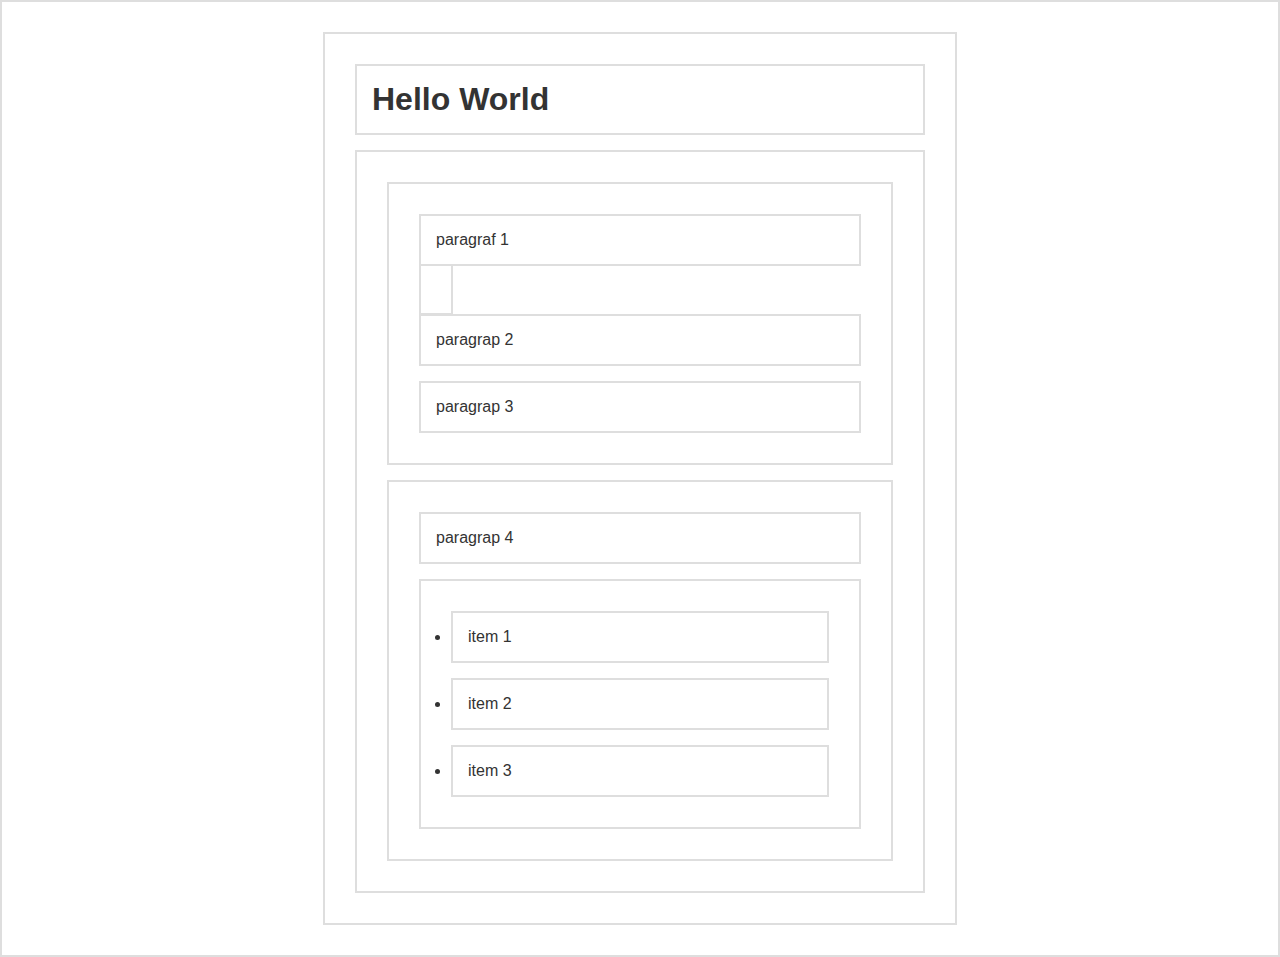
<file: index.html>
<!DOCTYPE html>
<html lang="en">
<head>
    <meta charset="UTF-8">
    <meta http-equiv="X-UA-Compatible" content="IE=edge">
    <meta name="viewport" content="width=device-width, initial-scale=1.0">
    <title>Dom Selecion</title>
    <style>
        * {
            border: 2px solid #dedede;
            padding: 15px;
            margin: 15px;
        }
        html {
            margin: 0;
            padding: 0;
        }
        body {
            max-width: 600px;
            margin: 30px auto;
            font-family: sans-serif;
            color: #333;
        }
        .biru-muda {background-color: lightblue;}
    </style>
</head>
<body>
    
    <h1 id="judul">Hello World</h1>
    <div id="container">
        <section id="a">
            <p class="p1">paragraf 1</p>
            <a href=""></a>
            <p class="p2">paragrap 2</p>
            <p class="p3">paragrap 3</p>
        </section>
        <section id="b">
            <p>paragrap 4</p>
            <ul>
                <li>item 1</li>
                <li>item 2</li>
                <li>item 3</li>
            </ul>
        </section>
    </div>

<script src="manipulation.js"></script>
</body>
</html>
</file>
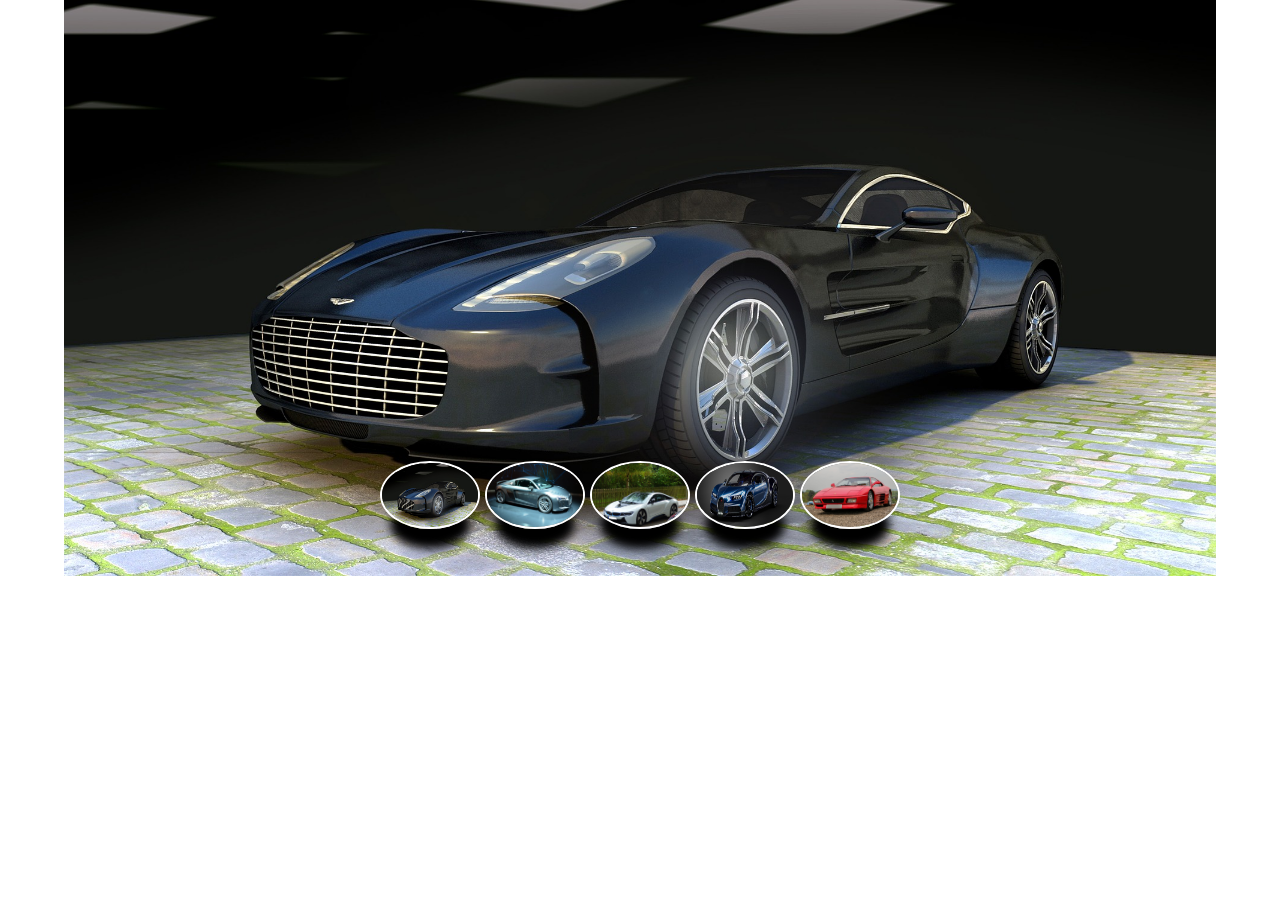
<file: car_gallery/index.html>
<!DOCTYPE html>
<html lang="en">
<head>
    <meta charset="UTF-8">
    <meta http-equiv="X-UA-Compatible" content="IE=edge">
    <meta name="viewport" content="width=device-width, initial-scale=1.0">
    <title>Car Gallery</title>
    <link rel="stylesheet" href="style.css">
</head>
<body onload="slider()">
    <section class="container">
        <img src="image/aston.jpg" class="big-img">
        <picture class="mini-img">
            <div class="thumbnail">
            <img src="image/aston.jpg" class="img1"></div>
            <div class="thumbnail">
            <img src="image/audi.jpg" class="img1"></div>
            <div class="thumbnail">
            <img src="image/bmw.jpg" class="img1"></div>
            <div class="thumbnail">
            <img src="image/bugatti.jpg" class="img1"></div>
            <div class="thumbnail">
            <img src="image/ferrari.jpg" class="img1"></div>
        </picture>
    </section>


<script src="script.js"></script>
</body>
</html>
</file>
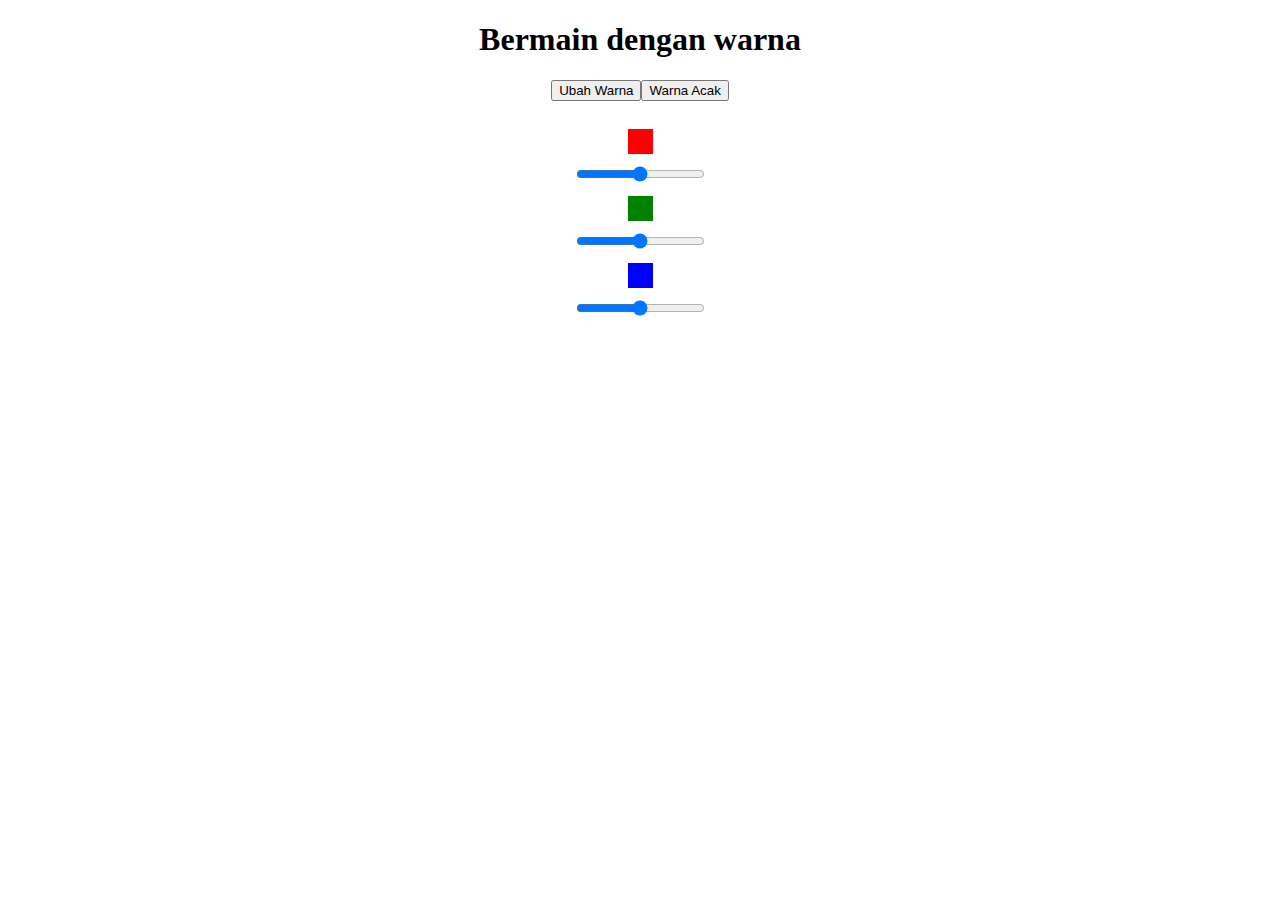
<file: evaluasi1/index.html>
<!DOCTYPE html>
<html lang="en">
<head>
    <meta charset="UTF-8">
    <meta http-equiv="X-UA-Compatible" content="IE=edge">
    <meta name="viewport" content="width=device-width, initial-scale=1.0">
    <title>Bermain dengan warna</title>
    <style>
        body {
            text-align: center;
        }
        .biru-muda {
            background-color: lightblue;
        }
        .kotak {
            width: 25px;
            height: 25px;
            margin: 10px auto;
        }
        .merah {
            background-color: red;
        }
        .hijau {
            background-color: green;
        }
        .biru {
            background-color: blue;
        }
    </style>
</head>
<body>
    <h1>Bermain dengan warna</h1>
    <button id="btn-warna" type="button">Ubah Warna</button>
    <br><br>
    <div class="kotak merah"></div>
    <input type="range" name="sMerah" min="0" max="255">
    <div class="kotak hijau"></div>
    <input type="range" name="sHijau" min="0" max="255">
    <div class="kotak biru"></div>
    <input type="range" name="sBiru" min="0" max="255">

<script src="script.js"></script>
</body>
</html>
</file>
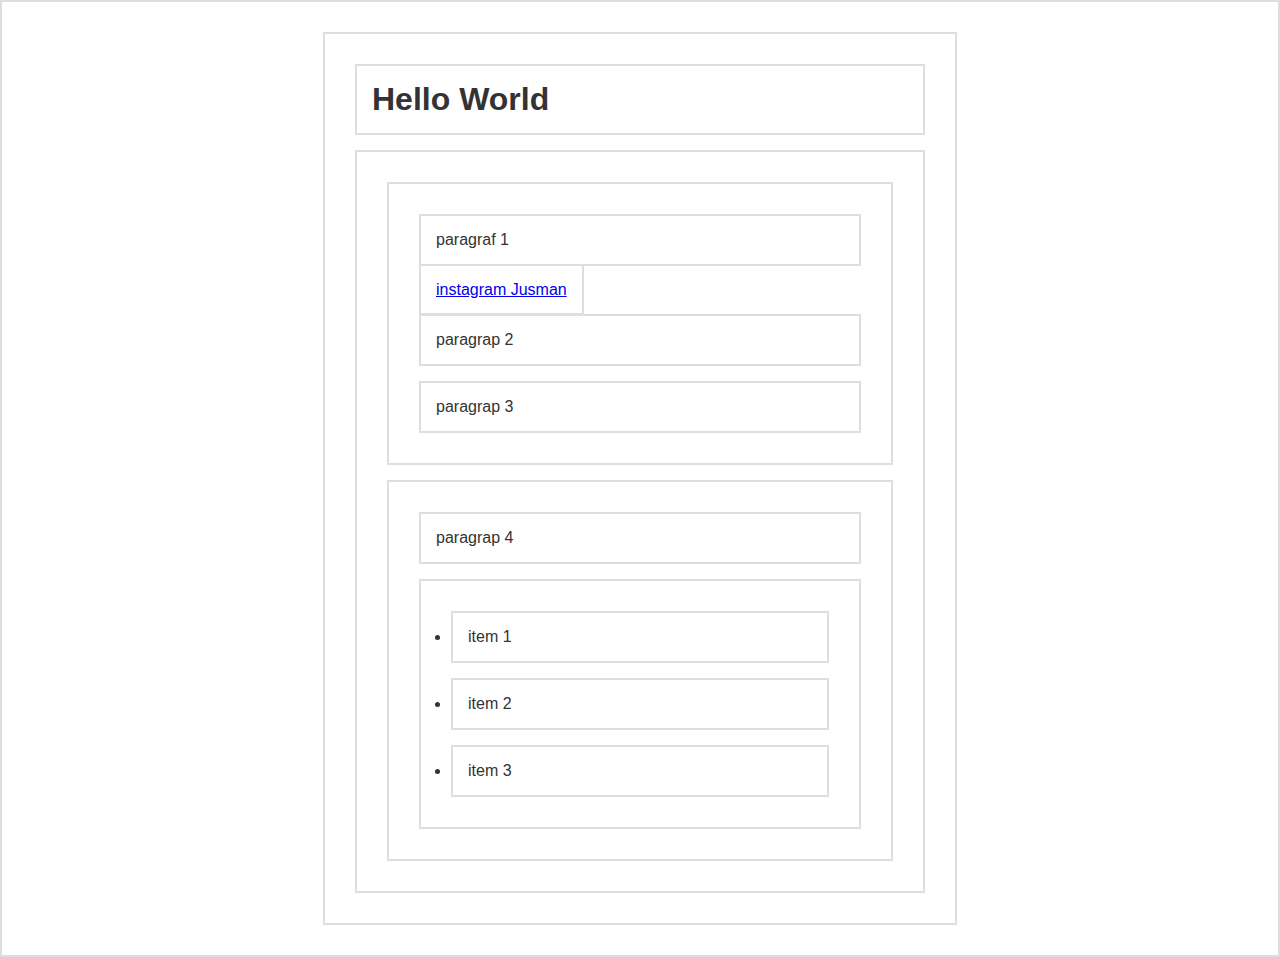
<file: events_DOM/index.html>
<!DOCTYPE html>
<html lang="en">
<head>
    <meta charset="UTF-8">
    <meta http-equiv="X-UA-Compatible" content="IE=edge">
    <meta name="viewport" content="width=device-width, initial-scale=1.0">
    <title>Events</title>
    <style>
        * {
            border: 2px solid #dedede;
            padding: 15px;
            margin: 15px;
        }
        html {
            margin: 0;
            padding: 0;
        }
        body {
            max-width: 600px;
            margin: 30px auto;
            font-family: sans-serif;
            color: #333;
        }
        .biru-muda {background-color: lightblue;}
    </style>
</head>
<body>
    
    <h1 id="judul">Hello World</h1>
    <div id="container">
        <section id="a">
            <p class="p1">paragraf 1</p>
            <a href="#">instagram Jusman</a>
            <p class="p2">paragrap 2</p>
            <p class="p3">paragrap 3</p>
        </section>
        <section id="b">
            <p>paragrap 4</p>
            <ul>
                <li>item 1</li>
                <li>item 2</li>
                <li>item 3</li>
            </ul>
        </section>
    </div>

<script src="script.js"></script>
</body>
</html>
</file>
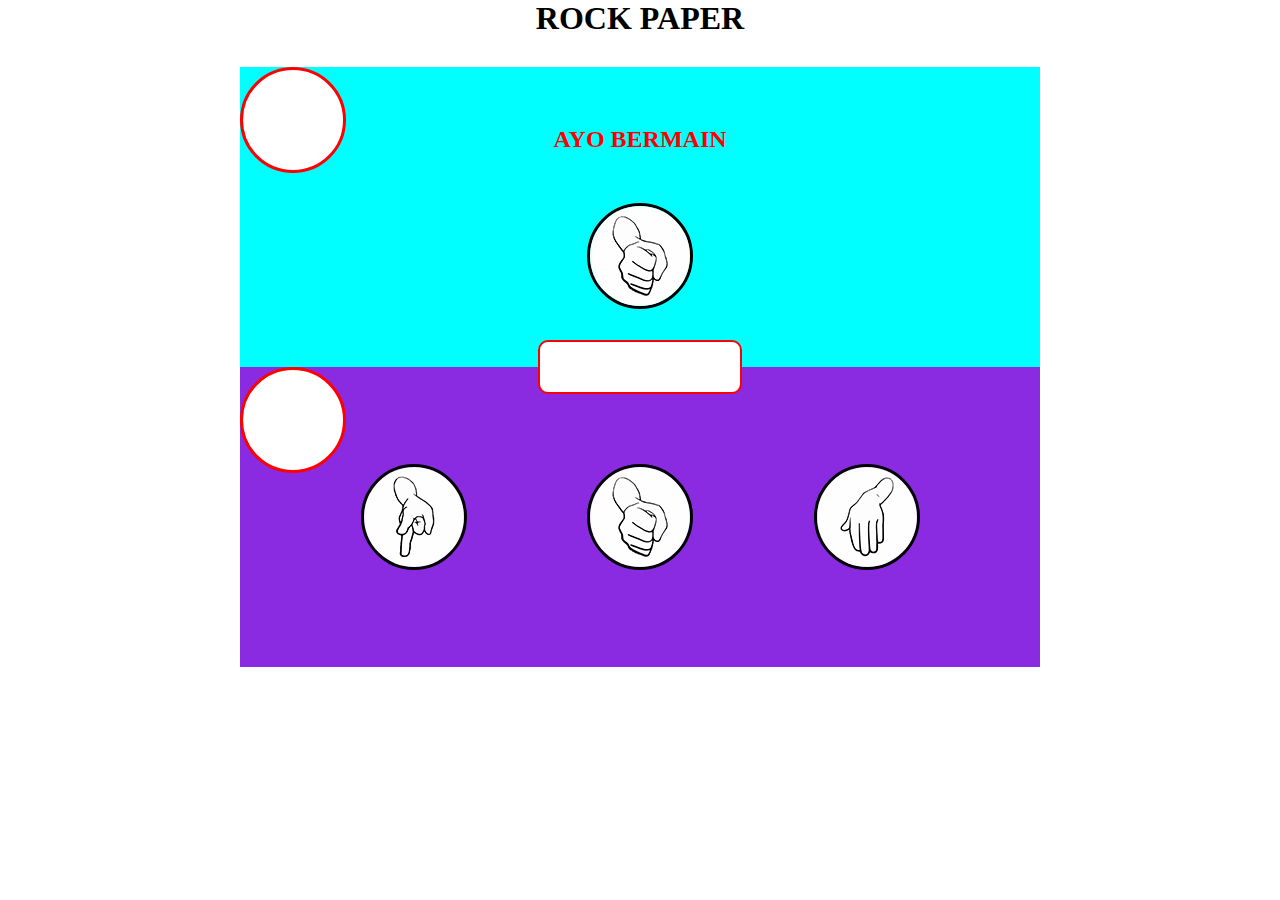
<file: game_rockpaper/index.html>
<!DOCTYPE html>
<html lang="en">
<head>
    <meta charset="UTF-8">
    <meta http-equiv="X-UA-Compatible" content="IE=edge">
    <meta name="viewport" content="width=device-width, initial-scale=1.0">
    <title>Game Rock Paper</title>
    <link rel="stylesheet" href="style.css">
</head>
<body>
    <h1>ROCK PAPER</h1>
    <section class="container">
        <div id="comp"> 
            <h2>Ayo Bermain</h2>
            <img src="image/batu.png" alt="" class="comp-choice">
        </div>
        <div id="player">
            <img src="image/gunting.png" alt="" class="gunting">
            <img src="image/batu.png" alt="" class="batu">
            <img src="image/kertas.png" alt="" class="kertas">
        </div>
        <div class="results"></div>
        <div class="comp-score"></div>
        <div class="player-score"></div>
    </section>
<script src="script.js"></script>
</body>
</html>
</file>
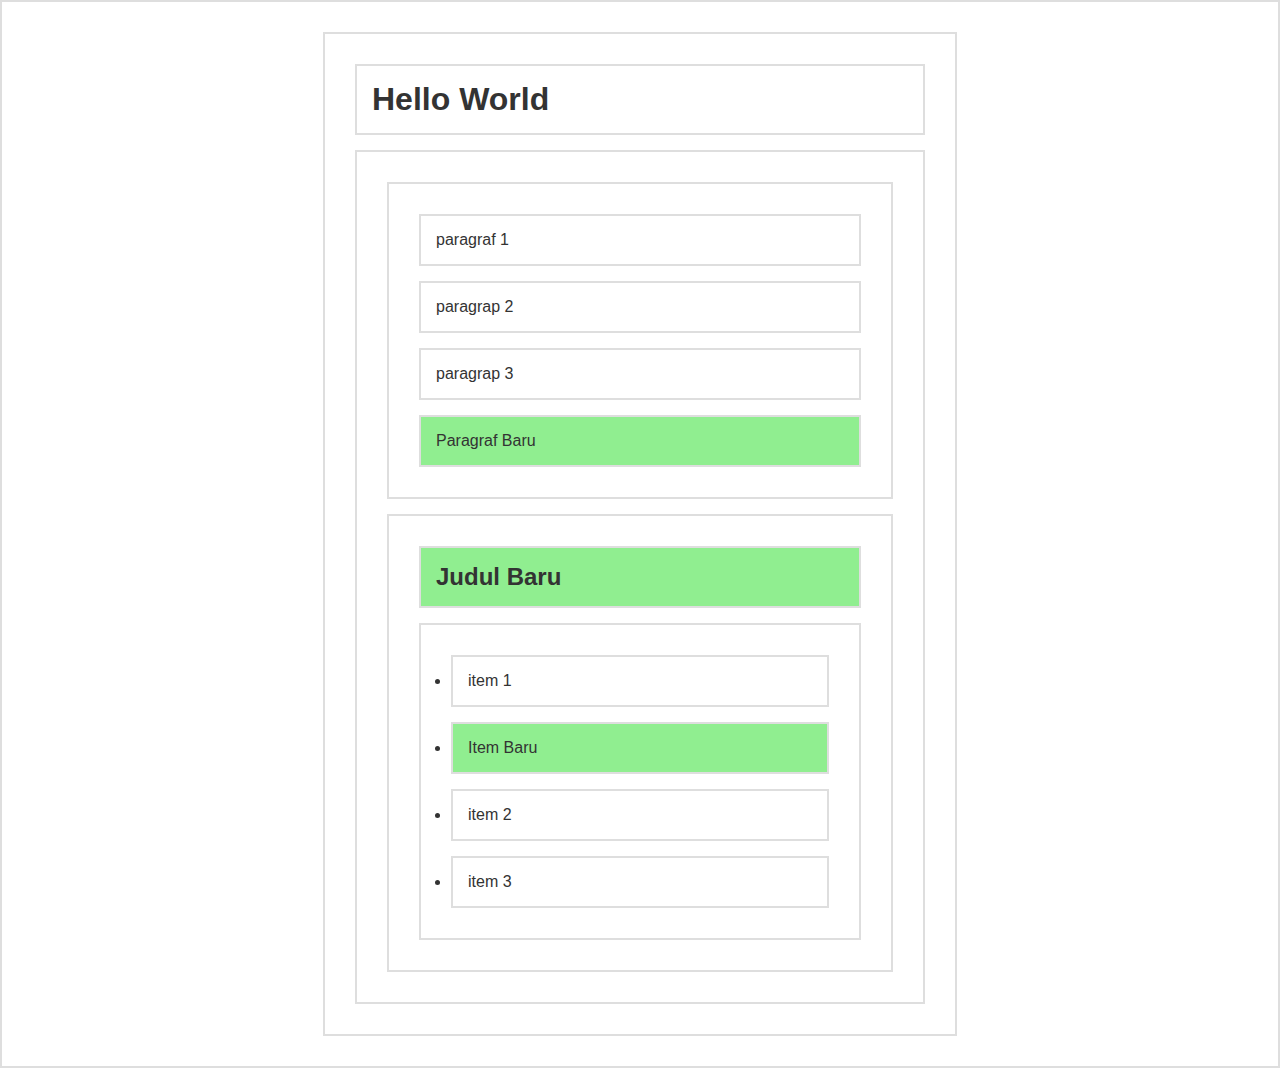
<file: manipulation/index.html>
<!DOCTYPE html>
<html lang="en">
<head>
    <meta charset="UTF-8">
    <meta http-equiv="X-UA-Compatible" content="IE=edge">
    <meta name="viewport" content="width=device-width, initial-scale=1.0">
    <title>manipulation</title>
    <style>
        * {
            border: 2px solid #dedede;
            padding: 15px;
            margin: 15px;
        }
        html {
            margin: 0;
            padding: 0;
        }
        body {
            max-width: 600px;
            margin: 30px auto;
            font-family: sans-serif;
            color: #333;
        }
        .biru-muda {background-color: lightblue;}
    </style>
</head>
<body>
    
    <h1 id="judul">Hello World</h1>
    <div id="container">
        <section id="a">
            <p class="p1">paragraf 1</p>
            <a href="#">instagram Jusman</a>
            <p class="p2">paragrap 2</p>
            <p class="p3">paragrap 3</p>
        </section>
        <section id="b">
            <p>paragrap 4</p>
            <ul>
                <li>item 1</li>
                <li>item 2</li>
                <li>item 3</li>
            </ul>
        </section>
    </div>

<script src="manipulation-node.js"></script>
</body>
</html>
</file>
<file: car_gallery/style.css>
* {
    margin: 0;
    padding: 0;
    box-sizing: border-box;
}

img {
    width: 100%;
    height: 100%;
}

.container {
    position: relative;
    display: flex;
    flex-direction: column;
    box-sizing: border-box;
    max-width: 90%;
    margin: auto;
}

.big-img {
    height: 45vmax;
    animation: slide 3s linear infinite;
}
@keyframes slide {
    0% {
        transform: scale(1.1);
    }
    15% {
        transform: scale(1);
    }
    85% {
        transform: scale(1);
    }
    100% {
        transform: scale(1.1);
    }
}
.mini-img {
    display: flex;
    position: absolute;
    gap: 5px;
    top: 80%;
    left: 50%;
    transform: translateX(-50%);
}
.thumbnail img{
    max-width: 100px;
    max-height: 100px;
    border-radius: 50%;
    border: 2px solid white;
    box-shadow: 0px 30px 10px -10px;
    cursor: pointer;
    transition: 1s;
    
}
.thumbnail:hover img{
    box-shadow: 0px 50px 10px -10px rgba(0,0,0,0.5);
    border: 2px solid red;
    animation: hover 1s alternate forwards;
    
    
}
@keyframes hover {
    to {
        margin-top: -50px;
    }
}
@keyframes fade {
    to {
        opacity: 1;
    }
}
.fade {
    opacity: 0;
    animation: fade 0.5s forwards;
}
</file>
<file: game_rockpaper/style.css>
* {
    margin: 0;
    padding: 0;
}
.container {
    position: relative;
    margin: 30px auto;
    width: 800px;
    display: grid;
    grid-template-rows: 1fr 1fr;
}
body {
    text-align: center;
}
#comp {
    width: 100%;
    height: 300px;
    background-color: aqua;
    text-transform: uppercase;
    color: red;
}
#player {
    width: 100%;
    
    background-color: blueviolet;
}
.results {
    background-color: white;
    width: 200px;
    height: 50px;
    border: 1px solid black;
    position: absolute;
    top: 50%;
    left: 50%;
    transform: translate(-50%, -50%);
    border-radius: 10px;
    text-align: center;
    color: red;
    display: flex;
    align-items: center;
    justify-content: center;
    font-size: 30px;
    border: 2px solid red;
}
#comp {
    display: flex;
    justify-content: center;
    align-items: center;
    flex-direction: column;
    gap: 50px;
}
img {
    border: 3px solid black;
    border-radius: 50%;
}
#player {
    display: flex;
    justify-content: space-evenly;
    align-items: center;
}
.comp-score {
    width: 100px;
    height: 100px;
    background-color: white;
    border: 3px solid red;
    border-radius: 50%;
    position: absolute;
    display: flex;
    justify-content: center;
    align-items: center;
    font-size: 50px;
}
.player-score {
    width: 100px;
    height: 100px;
    background-color: white;
    border: 3px solid red;
    border-radius: 50%;
    position: absolute;
    display: flex;
    justify-content: center;
    align-items: center;
    font-size: 50px;
    top: 300px;
    font-weight: bolder;
}
</file>
